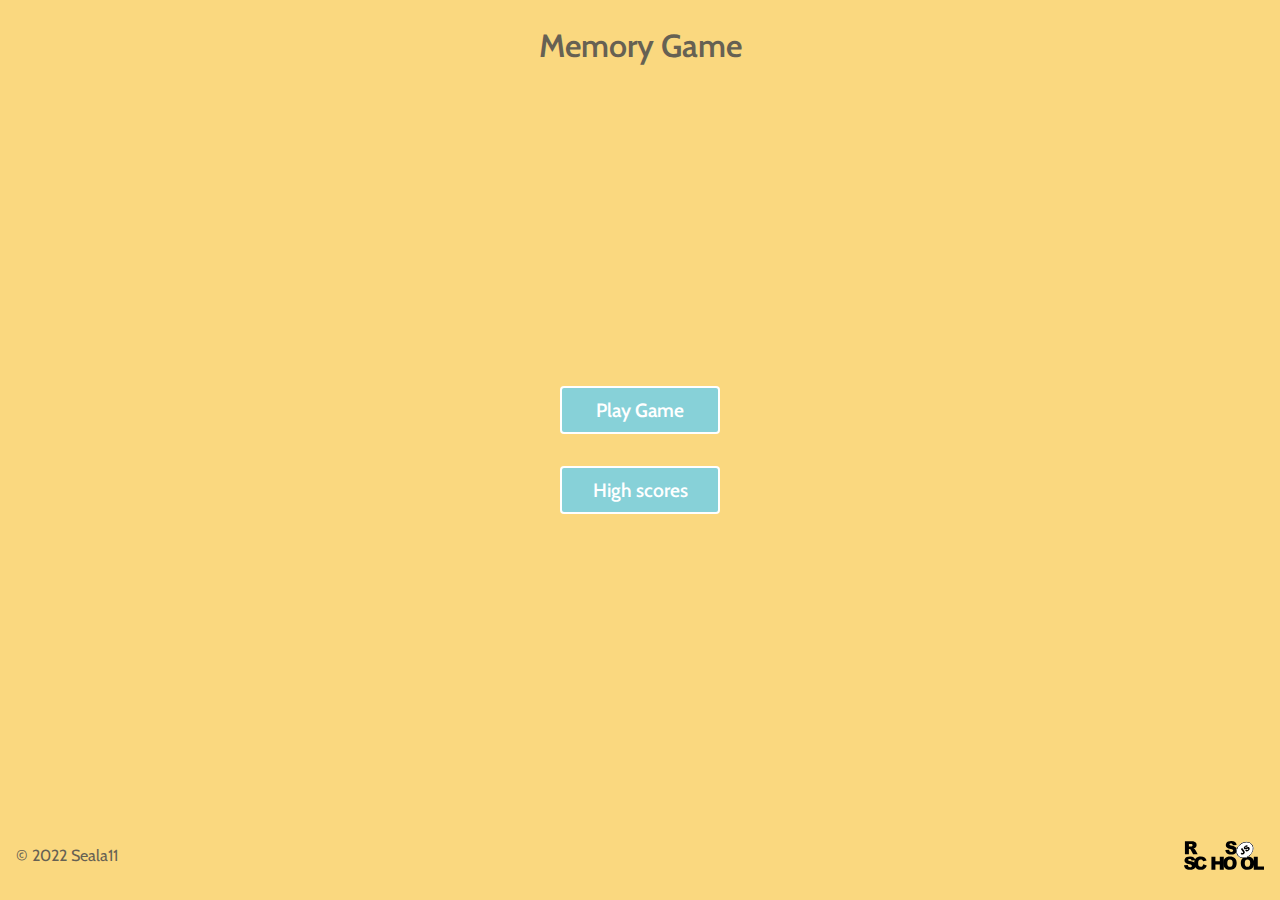
<file: memory-game/index.html>
<!DOCTYPE html>
<html lang="en">
  <head>
    <meta charset="UTF-8" />
    <meta http-equiv="X-UA-Compatible" content="IE=edge" />
    <meta name="viewport" content="width=device-width, initial-scale=1.0" />
    <link rel="shortcut icon" href="./assets/svg/favicon.ico" type="image/x-icon" />
    <link rel="stylesheet" href="style.css" />
    <script src="./index.js" defer type="module"></script>
    <title>Memory game</title>
  </head>
  <body>
    <header class="header container header__container">
      <h1 class="header__title">Memory Game</h1>
    </header>

    <main class="main container">
      <!-- game will go here -->
    </main>

    <footer class="footer container footer__container">
      <div class="footer__rights rights">
        <span class="rights-item">©</span>
        <span class="rights-item">2022</span>
        <a href="https://github.com/Seala11" class="footer__link">Seala11</a>
      </div>
      <a href="https://rs.school/js-stage0/" class="footer__link link-rss"></a>
    </footer>
  </body>
</html>
</file>
<file: memory-game/style.css>
/* cabin-regular - latin */
@font-face {
  font-family: 'Cabin';
  font-style: normal;
  font-weight: 400;
  src: local(''),
    url('./assets/fonts/cabin-v18-latin-regular.woff2') format('woff2'),
    /* Chrome 26+, Opera 23+, Firefox 39+ */
      url('./assets/fonts/cabin-v18-latin-regular.woff') format('woff'); /* Chrome 6+, Firefox 3.6+, IE 9+, Safari 5.1+ */
}
/* cabin-600 - latin */
@font-face {
  font-family: 'Cabin';
  font-style: normal;
  font-weight: 600;
  src: local(''),
    url('./assets/fonts/cabin-v18-latin-600.woff2') format('woff2'),
    /* Chrome 26+, Opera 23+, Firefox 39+ */
      url('./assets/fonts/cabin-v18-latin-600.woff') format('woff'); /* Chrome 6+, Firefox 3.6+, IE 9+, Safari 5.1+ */
}

/* || General styles */

html {
  box-sizing: border-box;
  overflow-x: hidden;
}

*,
*::before,
*::after {
  box-sizing: inherit;
  margin: 0;
  padding: 0;
}

:root {
  --bg-color: #fad87f;
  --text-prime: #666153;
  --light-blue: #e1f4f5;
  --blue: #87d1d8;
  --pink: #f492bc;
  --white: #ffffff;
  --prime-filter: invert(78%) sepia(26%) saturate(1220%) hue-rotate(290deg)
    brightness(99%) contrast(94%);
  --hover: #f492bc;
}

body {
  background-color: var(--bg-color);
  font-family: 'Cabin', sans-serif;
  color: var(--text-prime);
  height: 100vh;
}

.container {
  padding: 1rem;
  max-width: 82rem;
  margin: 0 auto;
}

.header__container,
.footer__container {
  min-height: 10%;
  display: flex;
  justify-content: space-between;
  align-items: center;
  flex-wrap: wrap;
}

.header__container {
  justify-content: center;
}

/* || header */
.header {
  text-align: center;
}

.header__title {
  font-size: 2rem;
  font-weight: 600;
}

/* || header controls */
.game__controls {
  display: flex;
  padding-bottom: 1rem;
}

.controls {
  padding: 1rem;
}

/* || main */
.section-win {
  display: flex;
  flex-direction: column;
  justify-content: center;
  align-items: center;
}

.section {
  display: flex;
  flex-direction: column;
  justify-content: center;
  align-items: center;
}

.controls__section {
  order: 1;
  flex-direction: row;
  display: flex;
  justify-content: center;
  align-items: center;
}

/* || level section */
.section__title {
  font-size: 1.5rem;
  padding-bottom: 2rem;
}

/* || grid section */
.main {
  display: flex;
  justify-content: space-around;
  flex-direction: column;
  align-items: center;
  min-height: 80%;
}

.grid {
  display: grid;
  grid-gap: 0.5rem;
  width: 50%;
  justify-content: center;
  align-items: center;
  -webkit-perspective: 800px;
  perspective: 800px;
  order: 2;
  margin: 1rem 0;
}

.grid--easy {
  grid-template-columns: repeat(3, 6rem);
  grid-template-rows: repeat(2, 6rem);
}

.grid--medium {
  grid-template-columns: repeat(4, 7rem);
  grid-template-rows: repeat(3, 7rem);
}

.grid--hard {
  grid-template-columns: repeat(4, 7rem);
  grid-template-rows: repeat(4, 7rem);
}

.card {
  display: block;
  position: relative;
  width: 100%;
  height: 100%;
  cursor: pointer;
  box-shadow: rgba(0, 0, 0, 0.2) 0px 2px 10px;
  border-radius: 10px;

  -webkit-transform-style: preserve-3d;
  -moz-transform-style: preserve-3d;
  transform-style: preserve-3d;

  -webkit-transition: transform 0.6s ease-in-out;
  -moz-transition: transform 0.6s ease-in-out;
  -ms-transition: transform 0.6s ease-in-out;
  -o-transition: transform 0.6s ease-in-out;
  transition: transform 0.6s ease-in-out;

  -webkit-transform: rotateY(0deg);
  -moz-transform: rotateY(0deg);
  -ms-transform: rotateY(0deg);
  -o-transform: rotateY(0deg);
  transform: rotateY(0deg);
}

.card-flip {
  -webkit-transform: rotateY(180deg);
  -moz-transform: rotateY(180deg);
  -ms-transform: rotateY(180deg);
  -o-transform: rotateY(180deg);
  transform: rotateY(180deg);
}

.card-back,
.card-face {
  position: absolute;
  width: 100%;
  height: 100%;
  border-radius: 10px;
}

.card-face {
  border: 0;
  background-size: cover;
  background-repeat: no-repeat;
  background-position: center center;
}

.card-back {
  background: url(./assets/images/back-font.jpg) center center no-repeat;
  background-size: cover;
  -webkit-backface-visibility: hidden;
  -moz-backface-visibility: hidden;
  backface-visibility: hidden;
}

.fixed {
  pointer-events: none;
  opacity: 0;
}

.home-button {
  order: 3;
}

/* || Game start */
.game__start {
  display: flex;
  flex-direction: column;
  justify-content: center;
  align-items: center;
}

.button__level {
  margin: 1rem 0;
}

/* || Won section */
.game__restart {
  display: flex;
  flex-direction: column;
  justify-content: center;
  align-items: center;
  padding: 1rem;
  /* flex: 2; */
}

.title--restart {
  color: var(--text-prime);
  font-size: 2rem;
  padding-bottom: 1rem;
}

.button {
  display: flex;
  justify-content: center;
  align-items: center;
  border: 2px solid var(--white);
  border-radius: 4px;
  background-color: var(--blue);
  color: var(--white);
  width: 10rem;
  height: 3rem;
  margin: 1rem;
  transition: all 0.3s ease;
  cursor: pointer;
  font-size: 1.2rem;
  font-weight: 600;
  font-family: inherit;
}

.button:hover,
.button:active {
  background-color: var(--hover);
}

.section__buttons {
  display: flex;
  justify-content: center;
  align-items: center;
  padding-bottom: 4rem;
}

/* || High score section */

table {
  font-family: arial, sans-serif;
  border-collapse: collapse;
  width: 100%;
  margin: 2rem;
}

td,
th {
  border: 3px solid var(--light-blue);
  text-align: left;
  padding: 8px;
}

tr:nth-child(even) {
  background-color: var(--light-blue);
}

/* || Footer */
.footer__container {
  width: 100%;
}

.footer__right {
  padding: 0.6rem 0 0.3rem;
}

.footer__link {
  text-decoration: none;
  color: var(--text-prime);
  font-family: inherit;
  transition: 0.3s ease;
}

.footer__link:hover,
.footer__link:active {
  color: var(--hover);
}

.link-rss {
  width: 5rem;
  height: 2rem;
  background: url(./assets/svg/rs_school_js.svg) no-repeat center center;
  background-size: contain;
  transition: 0.3s ease;
}

.link-rss:hover,
.link-rss:active {
  filter: var(--prime-filter);
}

@media screen and (max-width: 768px) {
  .grid--easy {
    grid-template-columns: repeat(2, 6rem);
    grid-template-rows: repeat(3, 6rem);
  }

  .grid--medium {
    grid-template-columns: repeat(3, 7rem);
    grid-template-rows: repeat(4, 7rem);
  }

  .grid--hard {
    grid-template-columns: repeat(4, 15vw);
    grid-template-rows: repeat(4, 15vw);
  }

  .section__buttons {
    flex-direction: column;
    padding-bottom: 0;
  }
}

@media screen and (max-width: 540px) {
  /* body {
    height: max(480px, 100vh);
  } */

  .header__title {
    font-size: 1.2rem;
  }

  .controls {
    padding: 0 0.5rem 1rem 0.5rem;
    font-size: 1rem;
  }

  .grid--hard {
    grid-template-columns: repeat(4, 20vw);
    grid-template-rows: repeat(4, 20vw);
  }
}

@media screen and (max-width: 425px) {
  .grid--easy {
    grid-template-columns: repeat(2, 25vw);
    grid-template-rows: repeat(3, 25vw);
  }

  .grid--medium {
    grid-template-columns: repeat(3, 25vw);
    grid-template-rows: repeat(4, 25vw);
  }
}
</file>
